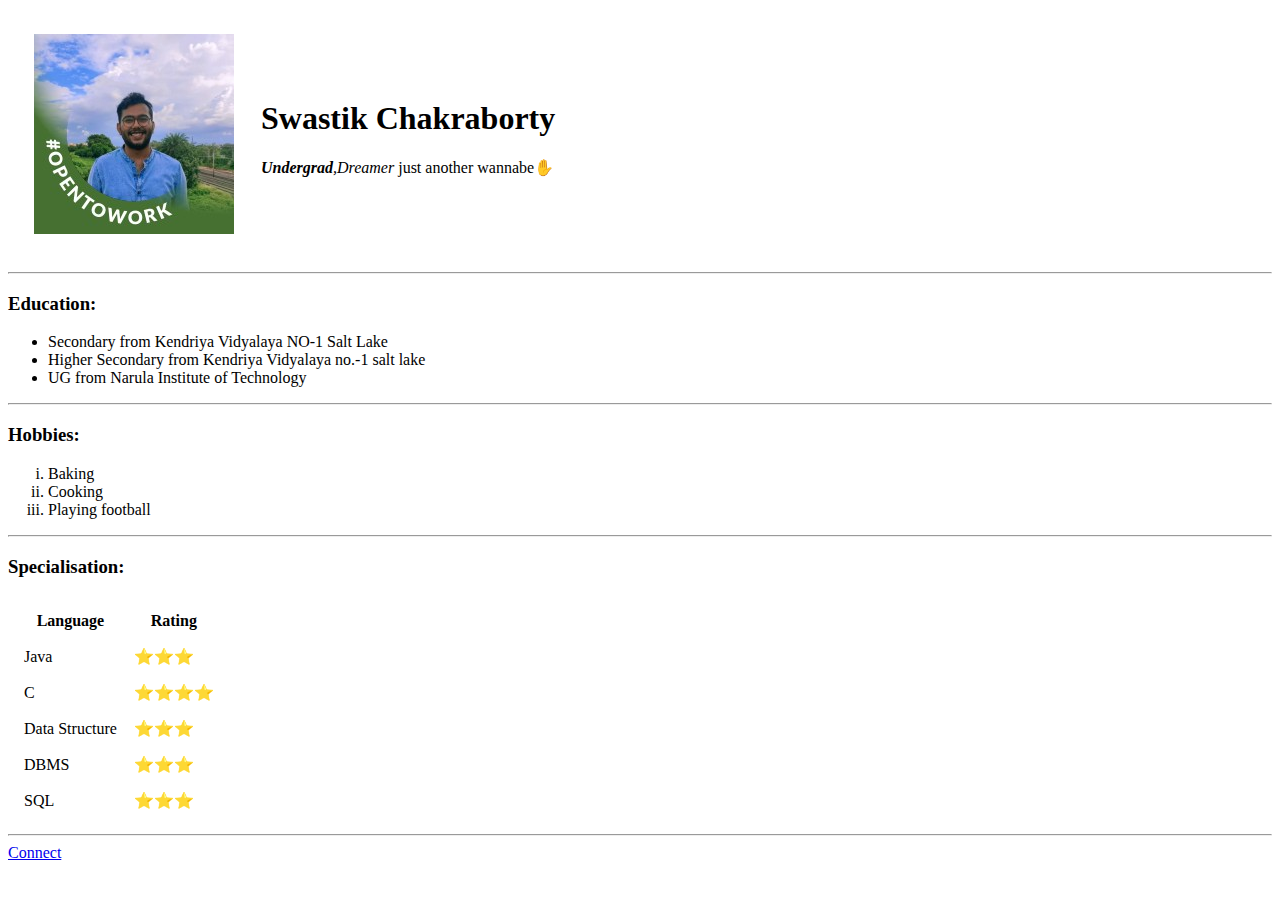
<file: index.html>
<!DOCTYPE html>
<html lang="en" dir="ltr">

<head>
  <meta charset="utf-8">
  <title>My name is Swastik</title>
</head>

<body>
  <table cellspacing="25">
    <tr>
      <td><img src="images/dp.jpg" alt="Swastik's profile picture"></td>
      <td>
        <h1>Swastik Chakraborty</h1>
        <p> <i><strong>Undergrad</strong>,Dreamer</i> just another wannabe✋</p>
      </td>
    </tr>
  </table>
  <hr>
  <h3>Education:</h3>
  <ul>
    <li>Secondary from Kendriya Vidyalaya NO-1 Salt Lake</li>
    <li>Higher Secondary from Kendriya Vidyalaya no.-1 salt lake</li>
    <li>UG from Narula Institute of Technology</li>
  </ul>
  <hr>
  <h3>Hobbies:</h3>
  <ol type="i">
    <li>Baking</li>
    <li>Cooking</li>
    <li>Playing football</li>
  </ol>
  <hr>
  <h3>Specialisation:</h3>
  <table cellspacing="15">
    <tr>
      <th>Language</th>
      <th>Rating</th>
    </tr>
    <tr>
      <td>Java</td>
      <td>⭐⭐⭐</td>
    </tr>
    <tr>
      <td>C</td>
      <td>⭐⭐⭐⭐</td>
    </tr>
    <tr>
      <td>Data Structure</td>
      <td>⭐⭐⭐</td>
    </tr>
    <tr>
      <td>DBMS</td>
      <td>⭐⭐⭐</td>
    </tr>
    <tr>
      <td>SQL</td>
      <td>⭐⭐⭐</td>
    </tr>
  </table>
  <hr>
  <a href="Social media.html">Connect</a>
</body>

</html>
</file>
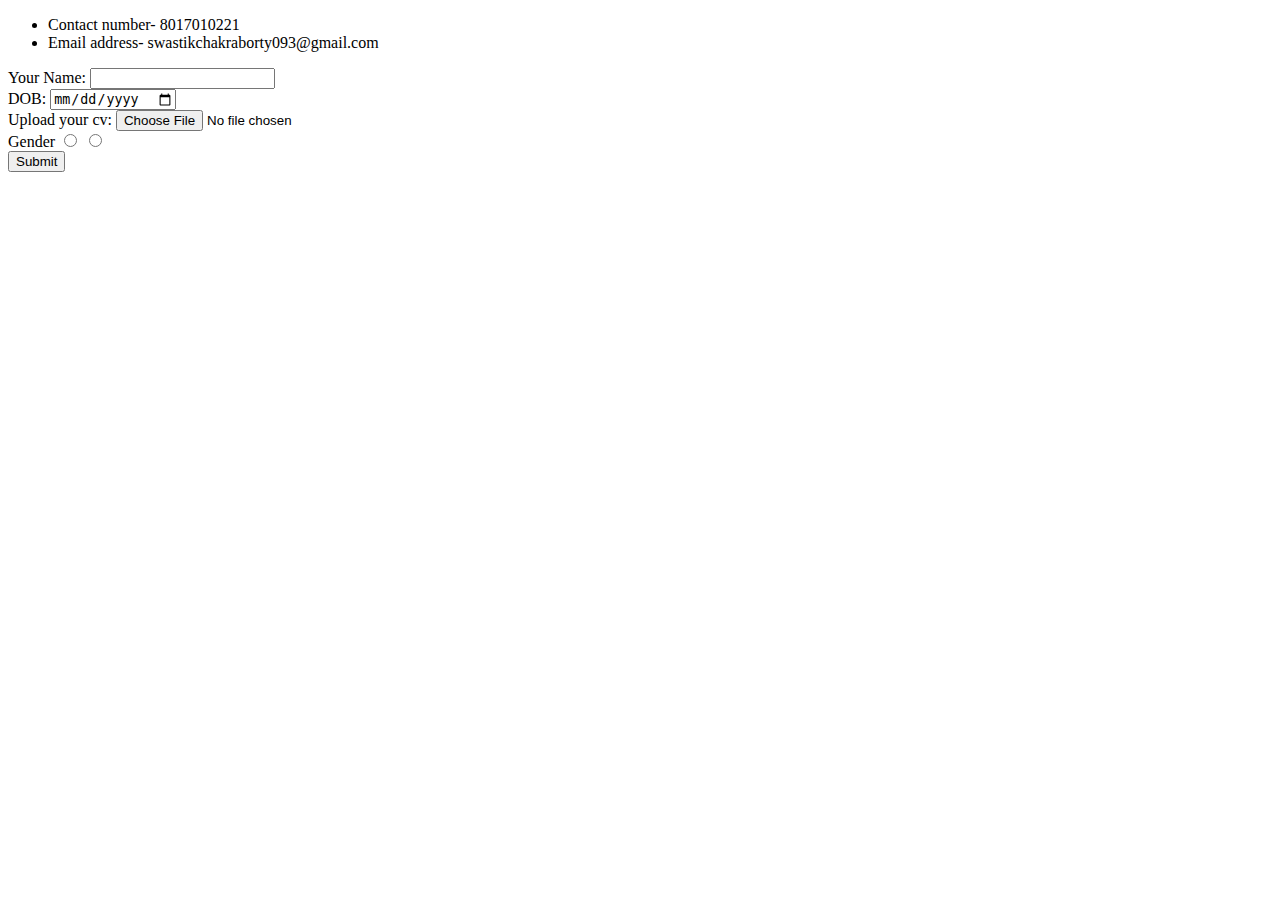
<file: Contact.html>
<!DOCTYPE html>
<html lang="en" dir="ltr">
  <head>
    <meta charset="utf-8">
    <title>Contact details:</title>
  </head>
  <body>
    <ul>
      <li>Contact number- 8017010221</li>
      <li>Email address- swastikchakraborty093@gmail.com</li>
    </ul>
    <form  action="mailto:swastikchakraborty093@gmail.com" method="post" enctype="text/plain">
    <label>  Your Name:</label>
    <input type="text" name="Your Name" value=""><br>
    <label>  DOB:</label>
    <input type="date" name="Date of Birth" value=""><br>
    <label>Upload your cv:</label>
    <input type="file" name="Curriculum Vitae" value=""><br>
    <label>Gender</label>
    <input type="radio" name="Gender" value="Male">
    <input type="radio" name="Gender" value="Female"><br>
    <input type="submit" name="">
    </form>
  </body>
</html>
</file>
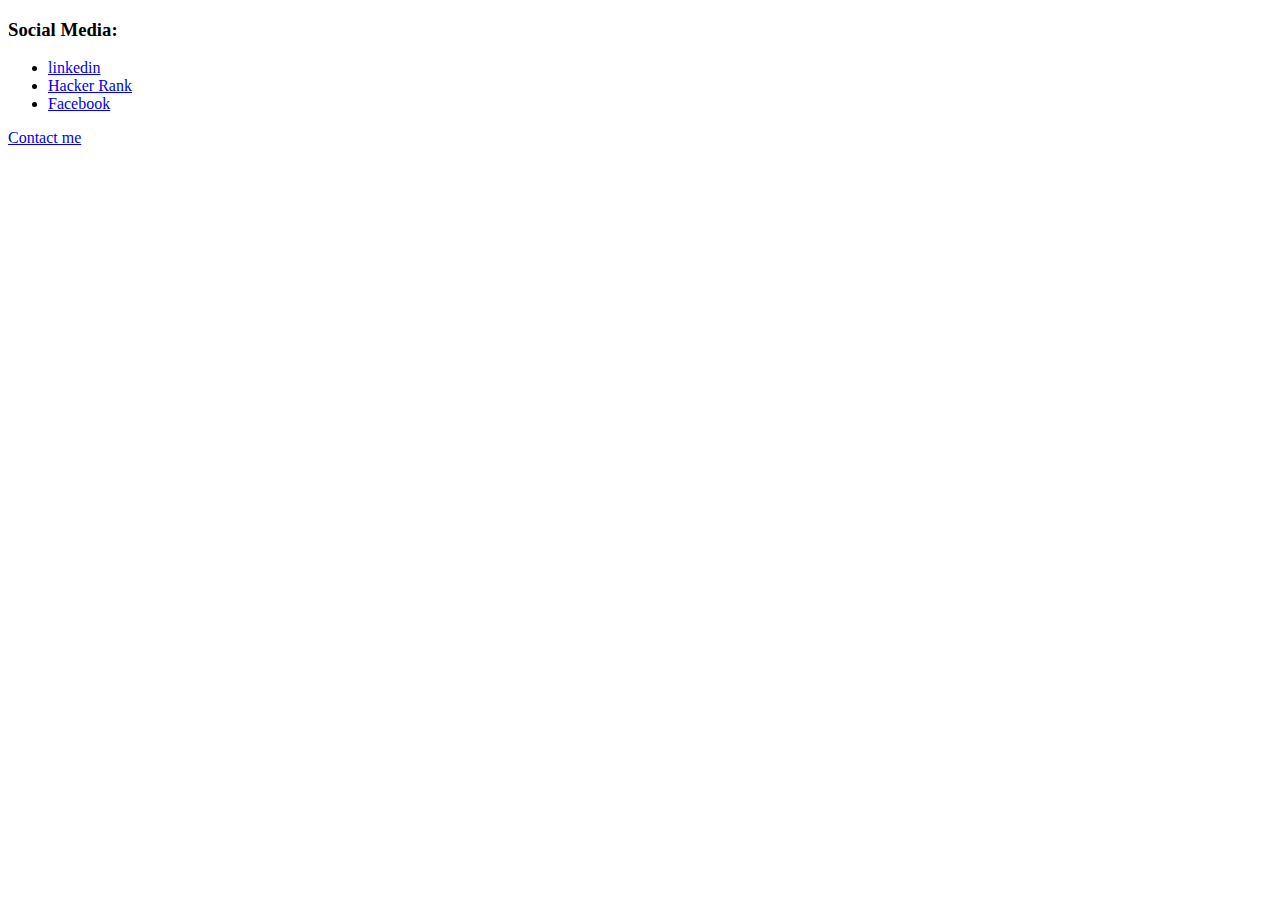
<file: Social media.html>
<!DOCTYPE html>
<html lang="en" dir="ltr">
  <head>
    <meta charset="utf-8">
    <title>My Social media handles:</title>
  </head>
  <body>
    <h3>Social Media:</h3>
    <ul>
      <li><a href="https://www.linkedin.com/in/swastik-chakraborty-253270190/">linkedin</a></li>
      <li><a href="https://www.hackerrank.com/swastikchakrabo1">Hacker Rank</a></li>
      <li><a href="https://www.facebook.com/swastik.chakraborty.50">Facebook</a></li>
    </ul>
    <a href="Contact.html">Contact me</a>
  </body>
</html>
</file>
